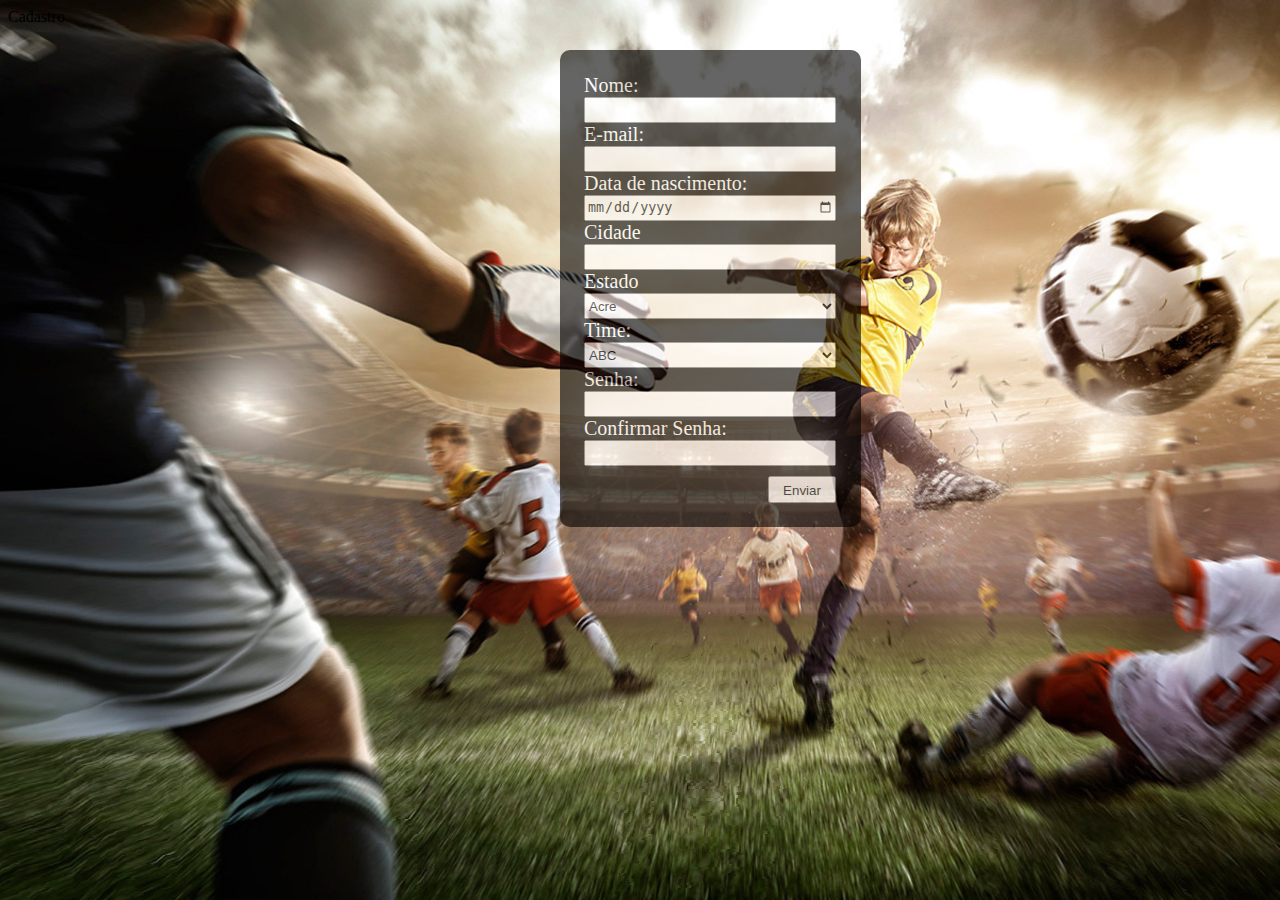
<file: cadastro.html>
<html>
    <head>
        <title>Futebolista</title>
        <meta charset="UTF-8">
        <link rel="stylesheet" type="text/css"  href="estilo2.css" />
		<meta http-equiv="Content-Type" content="text/html; charset=utf-8" />
    </head>
    <body id="body">
	<label id="titulo">Cadastro</label>
        <form  action="recebeDados.php" method="POST" id="cadastro" >
			<label>Nome:</label><input id="nome" name="nome" type="text">

			<label>E-mail:</label><input id="email" name="email" type="text">
			<label>Data de nascimento:</label><input id="dataNascimento" name="dataNascimento" type="date">

			<label>Cidade</label><input id="cidade" name="cidade" type="text">

			<label>Estado</label>
				<select id="estado" name="Estado">
									<option value="ac">Acre</option>
									<option value="al">Alagoas</option>
									<option value="am">Amazonas</option>
									<option value="ap">Amapá</option>
									<option value="ba">Bahia</option>
									<option value="ce">Ceará</option>
									<option value="df">Distrito Federal</option>
									<option value="es">Espírito Santo</option>
									<option value="go">Goiás</option>
									<option value="ma">Maranhão</option>
									<option value="mt">Mato Grosso</option>
									<option value="ms">Mato Grosso do Sul</option>
									<option value="mg">Minas Gerais</option>
									<option value="pa">Pará</option>
									<option value="pb">Paraíba</option>
									<option value="pr">Paraná</option>
									<option value="pe">Pernambuco</option>
									<option value="pi">Piauí</option>
									<option value="rj">Rio de Janeiro</option>
									<option value="rn">Rio Grande do Norte</option>
									<option value="ro">Rondônia</option>
									<option value="rs">Rio Grande do Sul</option>
									<option value="rr">Roraima</option>
									<option value="sc">Santa Catarina</option>
									<option value="se">Sergipe</option>
									<option value="sp">São Paulo</option>
									<option value="to">Tocantins</option>
				</select>
						<label>Time:</label>
				<select id="times" name="times">
						<option value="ABC"> ABC </option>
						<option value="AME"> América-MG </option>
						<option value=""> Atlético-GO </option>
						<option value=""> Atlético-MG </option>
						<option value=""> Atlético-PR </option>
						<option value=""> Avaí </option>
						<option value=""> Bahia </option>
						<option value=""> Bangu </option>
						<option value=""> Boca Júnior </option>
						<option value=""> Barcelona </option>
						<option value=""> Botafogo </option>
						<option value=""> Ceará </option>
						<option value=""> Corinthians </option>
						<option value=""> Coritiba </option>
						<option value=""> Cruzeiro </option>
						<option value=""> Criciúma </option>
						<option value=""> CSA </option>
						<option value=""> Figueirense </option>
						<option value=""> Flamengo </option>
						<option value=""> Fluminense </option>
						<option	value=""> Fortaleza </option>
						<option value=""> Goiás </option>
						<option value=""> Grêmio </option>
						<option value=""> Guarani </option>
						<option value=""> Internacional </option>
						<option value=""> Juventude </option>
						<option value=""> Náutico </option>
						<option value=""> Palmeiras </option>
						<option value=""> Paraná </option>
						<option value=""> Paysandu </option>
						<option value=""> Ponte Preta </option>
						<option value=""> Portuguesa </option>
						<option value=""> Portuguesa Santista </option>
						<option value=""> Remo </option>
						<option value=""> Santa Cruz </option>
						<option value=""> Santos </option>
						<option value=""> São Caetano </option>
						<option value=""> São Paulo </option>
						<option value=""> Sport </option>
						<option value=""> Vasco </option>
						<option value=""> Vila Nova-GO </option>
						<option value=""> Vitória </option>
					</select>
		

			<label>Senha:</label><input id="senha" name="senha" type="password">

			<div id="valSenha infCadastro"></div>

			<label>Confirmar Senha:</label><input id="confirmarSenha" name="confirmarSenha" type="password">

			<input style="padding: 5px; cursor: pointer; height: 27px; width: 68px;margin: 10px 0 0 184px;" type="submit" name="enviar" value="Enviar">
		</form>


<!--         <script  type="text/javascript">
            function enviar(){
                var nome = document.getElementById("nome").value;
                var time = document.getElementById("time").value;
                var email = document.getElementById("email").value;
                var dataNascimento = document.getElementById("dataNascimento").value;
                var cidade = document.getElementById("cidade").value;
                var estado = document.getElementById("estado").value;
                var senha = document.getElementById("senha").value;
                var confirmarSenha = document.getElementById("confirmarSenha").value;
				//validar nome
				if(nome == "" || strlen(nome)< 5){
					alert('Nome invalido');
				};
				//validar time
				if(time == "" || strlen(time)< 5){
					alert('time invalido');
				};
				//validar email
				if(email == "" || strlen(email)< 5){
					alert("email invalido");
				}else{
						if(email.indexof("@")){
							alert("email correto")
						}
					}
				//validar data de nascimento
				if(dataNascimento == "" || strlen(dataNascimento)< 5){
					alert('data de nascimento invalido');
				};
				//validar cidade
				if(cidade == "" || strlen(cidade)< 5){
					alert('cidade invalido');
				};
				//validar estado
				if(estado == "" || strlen(estado)< 5){
					alert('estado invalido');
				};
				//validar senha
				if(senha == "" || strlen(senha)< 5 ){
					alert('senha deve conter 5 caracteres');
				};
				//validar confirmar Senha
				if(senha == confirmarSenha ){
					alert('As senhas devem ser iguais');
				};
			}
 -->        </script>
    </body>
</html>
</file>
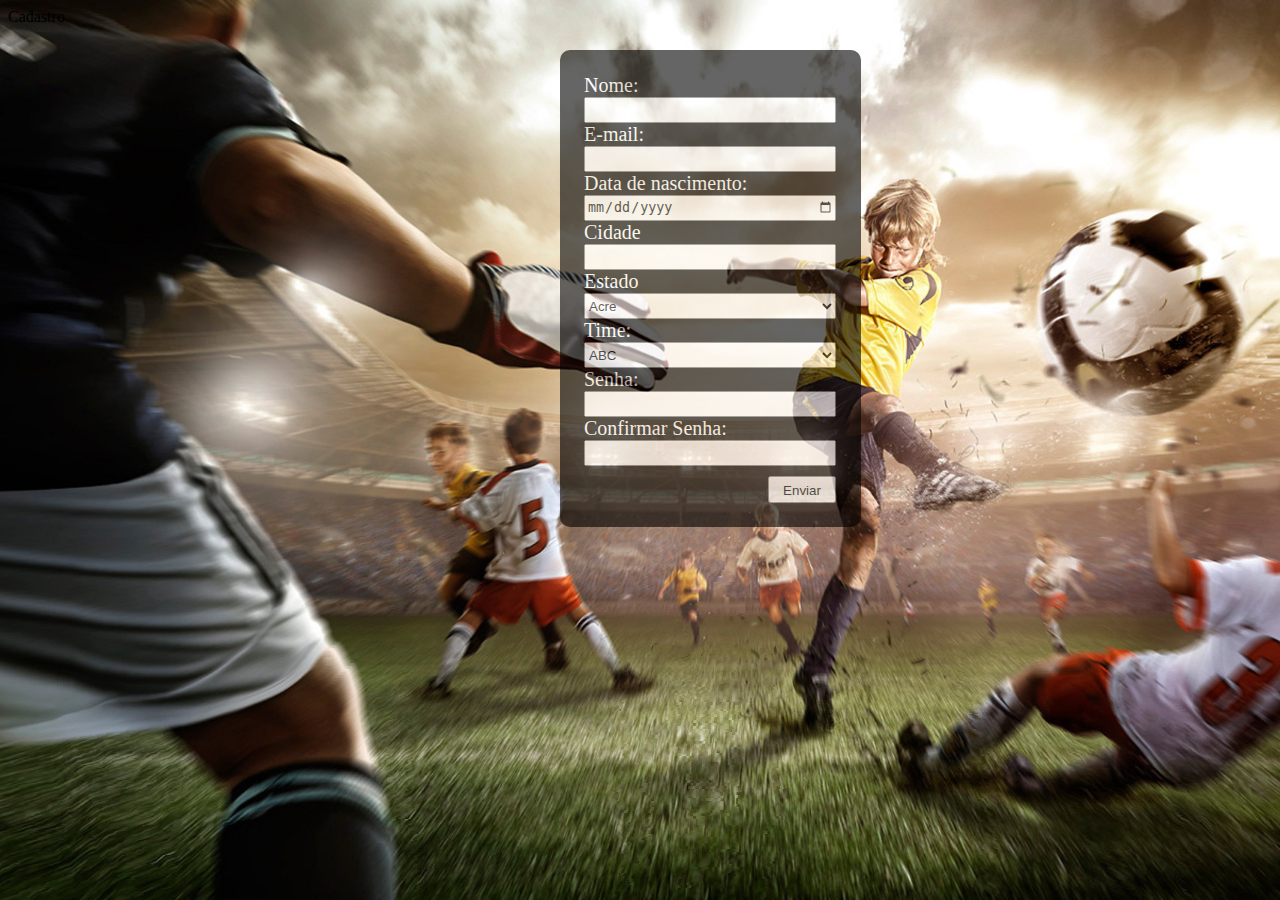
<file: trabalho Futbolistico.html>
<html>
    <head>
        <title>Futebolista</title>
        <meta charset="UTF-8">
        <link rel="stylesheet" type="text/css"  href="estilo2.css" />
		<meta http-equiv="Content-Type" content="text/html; charset=utf-8" />
    </head>
    <body id="body">
	<label id="titulo">Cadastro</label>
        <form  action="recebeDados.php" method="GET" id="cadastro" >
			<label>Nome:</label><input id="nome" name="nome" type="text"><div id="valNome infCadastro"></div>

			<label>E-mail:</label><input id="email"name="email" type="text"><div id="valEmail infCadastro"></div>

			<label>Data de nascimento:</label><input id="dataNascimento"name="dataNascimento" type="date"><div id="valDataNasc infCadastro"></div>

			<label>Cidade</label><input id="cidade" name="cidade" type="text"><div id="valCidade infCadastro"></div>

			<label>Estado</label>
				<select id="estado" name="Estado">
									<option value="ac">Acre</option>
									<option value="al">Alagoas</option>
									<option value="am">Amazonas</option>
									<option value="ap">Amap�</option>
									<option value="ba">Bahia</option>
									<option value="ce">Cear�</option>
									<option value="df">Distrito Federal</option>
									<option value="es">Esp�rito Santo</option>
									<option value="go">Goi�s</option>
									<option value="ma">Maranh�o</option>
									<option value="mt">Mato Grosso</option>
									<option value="ms">Mato Grosso do Sul</option>
									<option value="mg">Minas Gerais</option>
									<option value="pa">Par�</option>
									<option value="pb">Para�ba</option>
									<option value="pr">Paran�</option>
									<option value="pe">Pernambuco</option>
									<option value="pi">Piau�</option>
									<option value="rj">Rio de Janeiro</option>
									<option value="rn">Rio Grande do Norte</option>
									<option value="ro">Rond�nia</option>
									<option value="rs">Rio Grande do Sul</option>
									<option value="rr">Roraima</option>
									<option value="sc">Santa Catarina</option>
									<option value="se">Sergipe</option>
									<option value="sp">S�o Paulo</option>
									<option value="to">Tocantins</option>
				</select>
						<label>Time:</label>
				<select id="times" name="times">
						<option value="ABC"> ABC </option>
						<option value="AME"> Am�rica-MG </option>
						<option value=""> Atl�tico-GO </option>
						<option value=""> Atl�tico-MG </option>
						<option value=""> Atl�tico-PR </option>
						<option value=""> Ava� </option>
						<option value=""> Bahia </option>
						<option value=""> Bangu </option>
						<option value=""> Boca J�nior </option>
						<option value=""> Barcelona </option>
						<option value=""> Botafogo </option>
						<option value=""> Cear� </option>
						<option value=""> Corinthians </option>
						<option value=""> Coritiba </option>
						<option value=""> Cruzeiro </option>
						<option value=""> Crici�ma </option>
						<option value=""> CSA </option>
						<option value=""> Figueirense </option>
						<option value=""> Flamengo </option>
						<option value=""> Fluminense </option>
						<option	value=""> Fortaleza </option>
						<option value=""> Goi�s </option>
						<option value=""> Gr�mio </option>
						<option value=""> Guarani </option>
						<option value=""> Internacional </option>
						<option value=""> Juventude </option>
						<option value=""> N�utico </option>
						<option value=""> Palmeiras </option>
						<option value=""> Paran� </option>
						<option value=""> Paysandu </option>
						<option value=""> Ponte Preta </option>
						<option value=""> Portuguesa </option>
						<option value=""> Portuguesa Santista </option>
						<option value=""> Remo </option>
						<option value=""> Santa Cruz </option>
						<option value=""> Santos </option>
						<option value=""> S�o Caetano </option>
						<option value=""> S�o Paulo </option>
						<option value=""> Sport </option>
						<option value=""> Vasco </option>
						<option value=""> Vila Nova-GO </option>
						<option value=""> Vit�ria </option>
					</select>
			<div id="valUf infCadastro"></div>

			<label>Senha:</label><input id="senha" name="senha" type="password">

			<div id="valSenha infCadastro"></div>

			<label>Confirmar Senha:</label><input id="confirmarSenha" name="confirmarSenha" type="password"><div id="valConfSenha infCadastro"></div>

			<input style="padding: 5px; cursor: pointer; height: 27px; width: 68px;margin: 10px 0 0 184px;" type="submit" name="enviar" value="Enviar">
		</form>


<!--         <script  type="text/javascript">
            function enviar(){
                var nome = document.getElementById("nome").value;
                var time = document.getElementById("time").value;
                var email = document.getElementById("email").value;
                var dataNascimento = document.getElementById("dataNascimento").value;
                var cidade = document.getElementById("cidade").value;
                var estado = document.getElementById("estado").value;
                var senha = document.getElementById("senha").value;
                var confirmarSenha = document.getElementById("confirmarSenha").value;
				//validar nome
				if(nome == "" || strlen(nome)< 5){
					alert('Nome invalido');
				};
				//validar time
				if(time == "" || strlen(time)< 5){
					alert('time invalido');
				};
				//validar email
				if(email == "" || strlen(email)< 5){
					alert("email invalido");
				}else{
						if(email.indexof("@")){
							alert("email correto")
						}
					}
				//validar data de nascimento
				if(dataNascimento == "" || strlen(dataNascimento)< 5){
					alert('data de nascimento invalido');
				};
				//validar cidade
				if(cidade == "" || strlen(cidade)< 5){
					alert('cidade invalido');
				};
				//validar estado
				if(estado == "" || strlen(estado)< 5){
					alert('estado invalido');
				};
				//validar senha
				if(senha == "" || strlen(senha)< 5 ){
					alert('senha deve conter 5 caracteres');
				};
				//validar confirmar Senha
				if(senha == confirmarSenha ){
					alert('As senhas devem ser iguais');
				};
			}
 -->        </script>
    </body>
</html>
</file>
<file: estilo2.css>
#body{
   background-image: url(imgFundo.jpg);
    background-attachment: fixed;
    background-repeat: no-repeat;
    width: 1200px;
    background-size: cover;
    display: block;
    position: absolute;
	overflow-x: hidden;
}
#cadastro{
    margin: 2% 0px 0 46%;
    font-size: 20px;
    width: 253px;
    padding: 24px;
    background-color: black;
    opacity: 0.6;
    border-radius: 10px;
    color: white;
}
input{
	
    height: 26px;
    display: block;
    width: 252px;
}
select {
height: 26px;
 width: 252px;

#infCadastro{
	display:block;
	position:relative;
}
#titulo{
	    font-size: 80px;
    text-align: center;
    margin: 0 0px 0 47%;
}
#descricao{
margin: 10% 0 0 266px;
    padding: 14px;
    font-size: 21px;
    display: block;
    text-align: left;
    border-radius: 5px;
    width: 408px;
    opacity: 0.6;
    background: black;
    color: white;
    height: auto;
    float: left;
}
#login{
    font-size: 20px;
    background: black;
    text-align: left;
    margin: 12% 0% 0px 71%;
    float: right;
    position: absolute;
    opacity: 0.6;
    color: white;
    padding: 10px;
    border-radius: 5px;
}

#link{
    margin: 72px 0 0 56px;
    font-size: 18px;
    color: white;
    width: auto;
    height: auto;
    display: block;	

}
</file>
